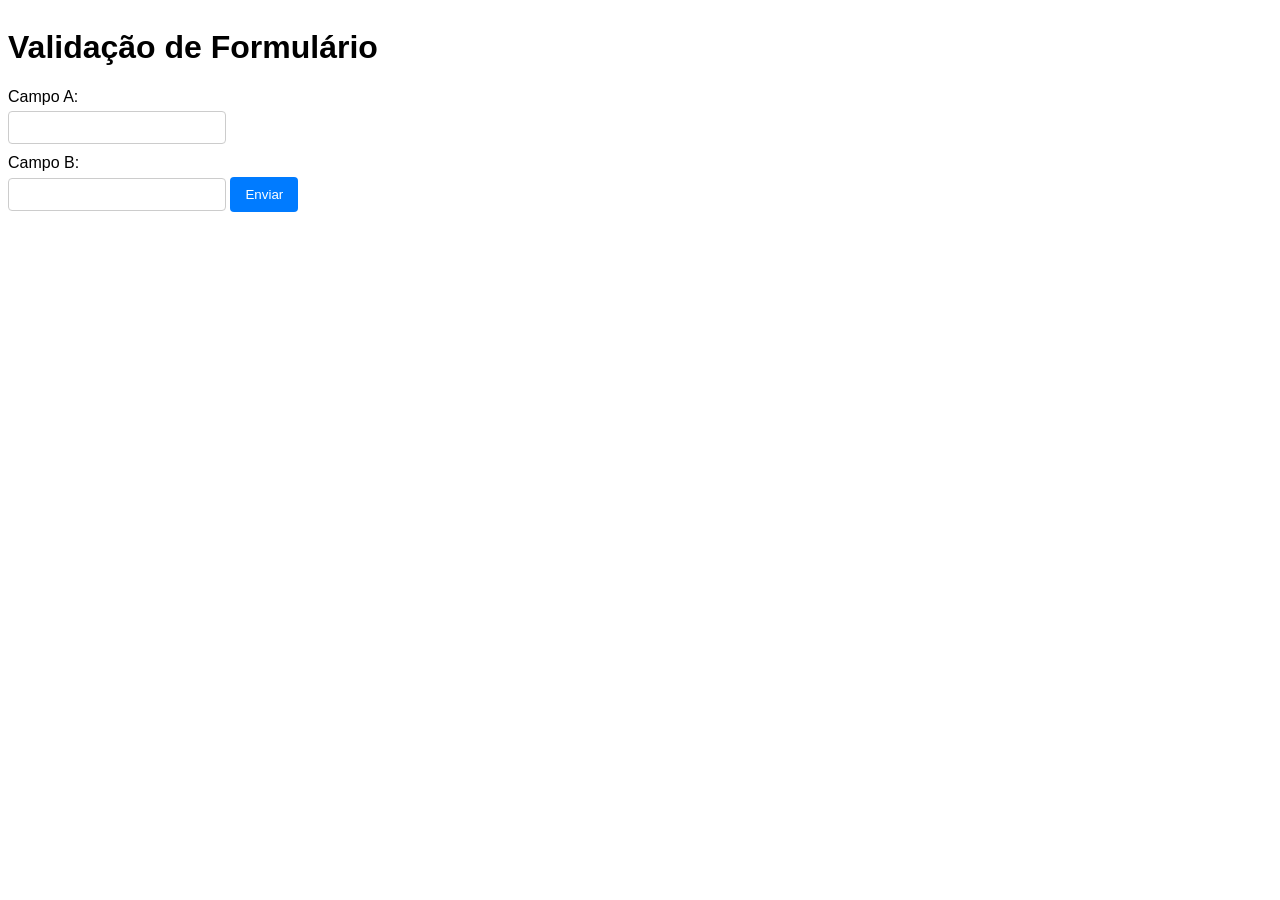
<file: index.html>
<!DOCTYPE html>
<html>
<head>
  <title>Validação de Formulário</title>
  <style>
    body {
      font-family: sans-serif;
    }

    .mensagem {
      padding: 10px;
      margin-top: 10px;
      border-radius: 4px;
      display: none; /* Começa oculto */
    }

    .mensagem-sucesso {
      background-color: #d4edda;
      border: 1px solid #c3e6cb;
      color: #155724;
    }

    .mensagem-erro {
      background-color: #f8d7da;
      border: 1px solid #f5c6cb;
      color: #721c24;
    }

    label {
      display: block; /* Faz com que a label fique acima do input */
      margin-bottom: 5px;
    }

    input {
      margin-bottom: 10px;
      padding: 8px;
      border: 1px solid #ccc;
      border-radius: 4px;
      width: 200px; /* Largura fixa para os campos */
    }

    button {
      padding: 10px 15px;
      background-color: #007bff;
      color: white;
      border: none;
      border-radius: 4px;
      cursor: pointer;
    }

    button:hover {
      background-color: #0056b3;
    }
    .container{
        display: flex;
        justify-content: center;
        flex-direction: column;
    }
  </style>
</head>
<body>
<div class="container">
    
  <h1>Validação de Formulário</h1>

  <form id="meuFormulario">
    <label for="campoA">Campo A:</label>
    <input type="number" id="campoA" name="campoA" required>

    <label for="campoB">Campo B:</label>
    <input type="number" id="campoB" name="campoB" required>

    <button type="submit">Enviar</button>
  </form>

  <div id="mensagem" class="mensagem"></div>
</div>

  <script>
    const formulario = document.getElementById('meuFormulario');
    const mensagemDiv = document.getElementById('mensagem');

    formulario.addEventListener('submit', function(event) {
      event.preventDefault(); // Impede o envio padrão do formulário

      const campoA = parseFloat(document.getElementById('campoA').value);
      const campoB = parseFloat(document.getElementById('campoB').value);

      if (isNaN(campoA) || isNaN(campoB)) {
          mensagemDiv.textContent = 'Por favor, insira números válidos em ambos os campos.';
          mensagemDiv.classList.remove('mensagem-sucesso');
          mensagemDiv.classList.add('mensagem-erro');
          mensagemDiv.style.display = 'block'; //Mostra em tela
          return;
      }


      if (campoB > campoA) {
        mensagemDiv.textContent = 'Formulário válido! B é maior que A.';
        mensagemDiv.classList.remove('mensagem-erro');
        mensagemDiv.classList.add('mensagem-sucesso');
      } else {
        mensagemDiv.textContent = 'Formulário inválido. B deve ser maior que A.';
        mensagemDiv.classList.remove('mensagem-sucesso');
        mensagemDiv.classList.add('mensagem-erro');
      }

      mensagemDiv.style.display = 'block'; // Mostra a mensagem
    });
  </script>
</body>
</html>
</file>
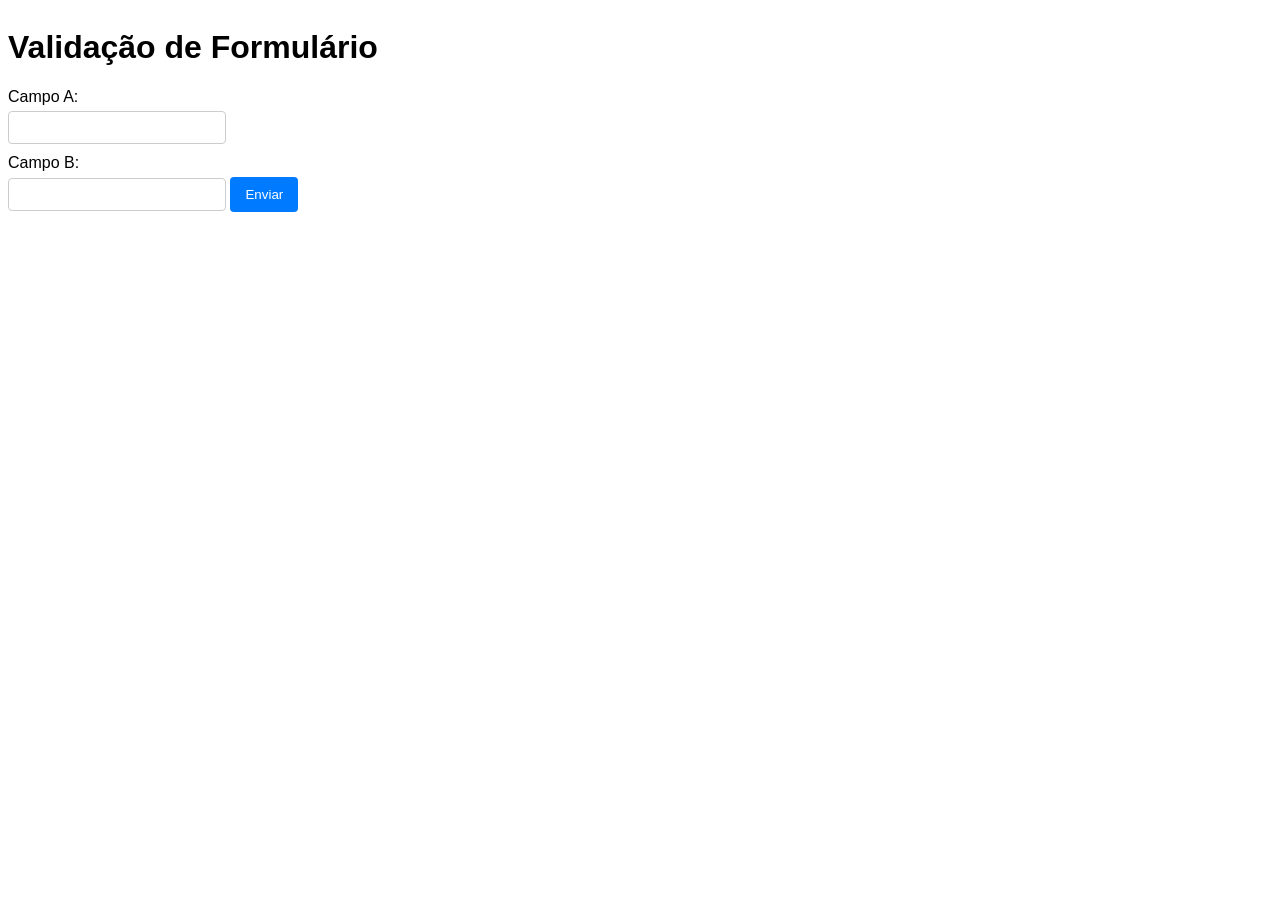
<file: ex-modulo7/index.html>
<!DOCTYPE html>
<html>
<head>
  <title>Validação de Formulário</title>
  <style>
    body {
      font-family: sans-serif;
    }

    .mensagem {
      padding: 10px;
      margin-top: 10px;
      border-radius: 4px;
      display: none;
    }

    .mensagem-sucesso {
      background-color: #d4edda;
      border: 1px solid #c3e6cb;
      color: #155724;
    }

    .mensagem-erro {
      background-color: #f8d7da;
      border: 1px solid #f5c6cb;
      color: #721c24;
    }

    label {
      display: block;
      margin-bottom: 5px;
    }

    input {
      margin-bottom: 10px;
      padding: 8px;
      border: 1px solid #ccc;
      border-radius: 4px;
      width: 200px;
    }

    button {
      padding: 10px 15px;
      background-color: #007bff;
      color: white;
      border: none;
      border-radius: 4px;
      cursor: pointer;
    }

    button:hover {
      background-color: #0056b3;
    }
    .container{
        display: flex;
        justify-content: center;
        flex-direction: column;
    }
  </style>
</head>
<body>
<div class="container">
    
  <h1>Validação de Formulário</h1>

  <form id="meuFormulario">
    <label for="campoA">Campo A:</label>
    <input type="number" id="campoA" name="campoA" required>

    <label for="campoB">Campo B:</label>
    <input type="number" id="campoB" name="campoB" required>

    <button type="submit">Enviar</button>
  </form>

  <div id="mensagem" class="mensagem"></div>
</div>

  <script>
    const formulario = document.getElementById('meuFormulario');
    const mensagemDiv = document.getElementById('mensagem');

    formulario.addEventListener('submit', function(event) {
      event.preventDefault();

      const campoA = parseFloat(document.getElementById('campoA').value);
      const campoB = parseFloat(document.getElementById('campoB').value);

      if (isNaN(campoA) || isNaN(campoB)) {
          mensagemDiv.textContent = 'Por favor, insira números válidos em ambos os campos.';
          mensagemDiv.classList.remove('mensagem-sucesso');
          mensagemDiv.classList.add('mensagem-erro');
          mensagemDiv.style.display = 'block';
          return;
      }


      if (campoB > campoA) {
        mensagemDiv.textContent = 'Formulário válido! B é maior que A.';
        mensagemDiv.classList.remove('mensagem-erro');
        mensagemDiv.classList.add('mensagem-sucesso');
      } else {
        mensagemDiv.textContent = 'Formulário inválido. B deve ser maior que A.';
        mensagemDiv.classList.remove('mensagem-sucesso');
        mensagemDiv.classList.add('mensagem-erro');
      }

      mensagemDiv.style.display = 'block';
    });
  </script>
</body>
</html>
</file>
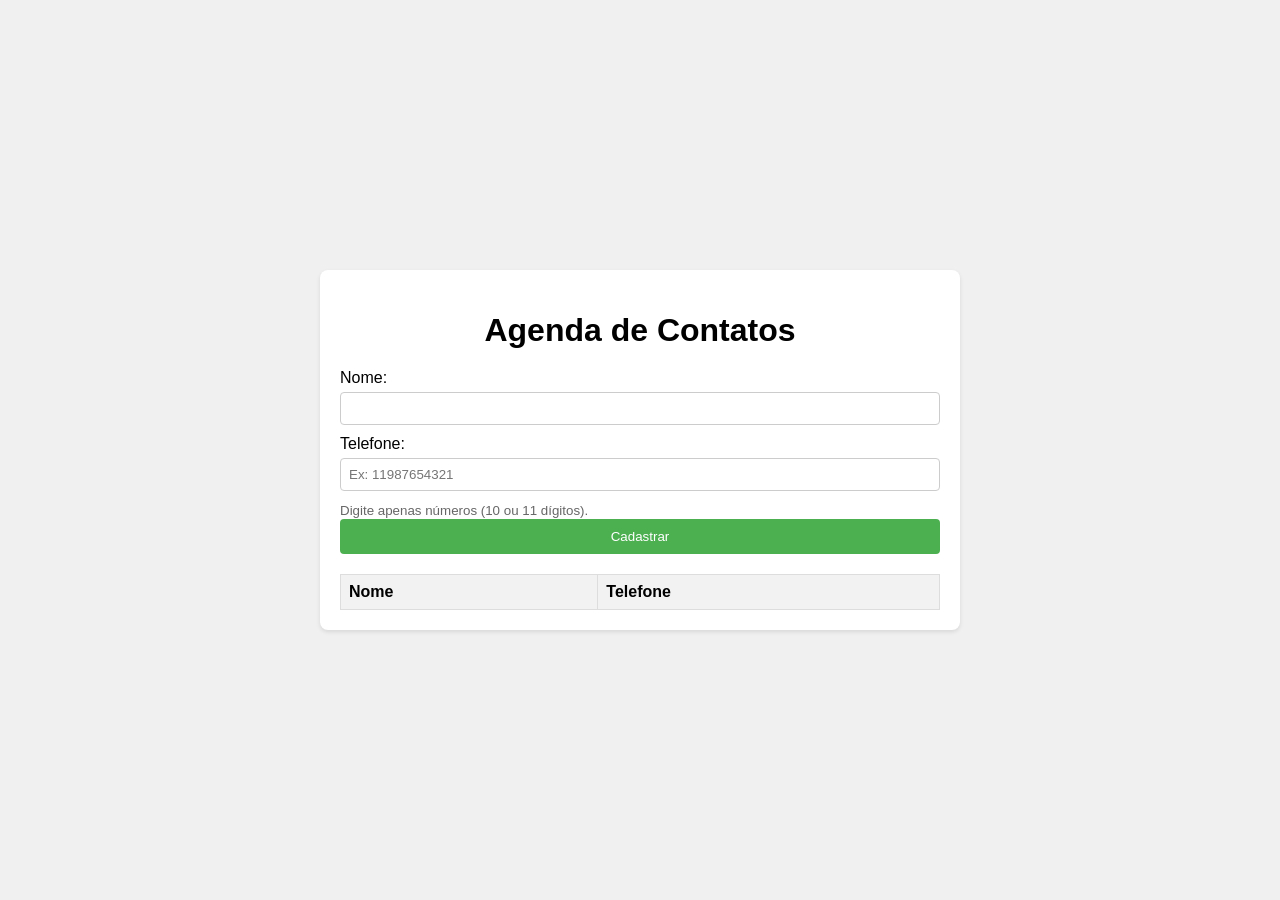
<file: ex-modulo8/index.html>
<!DOCTYPE html>
<html lang="pt-BR">
<head>
    <meta charset="UTF-8">
    <meta name="viewport" content="width=device-width, initial-scale=1.0">
    <title>Agenda de Contatos</title>
    <link rel="stylesheet" href="style.css"> </head>
<body>
    <div class="container">
        <h1>Agenda de Contatos</h1>

        <form id="form-contato">
            <label for="nome">Nome:</label>
            <input type="text" id="nome" name="nome" required>

            <label for="telefone">Telefone:</label>
            <input type="tel" id="telefone" name="telefone" required pattern="[0-9]{10,11}" placeholder="Ex: 11987654321">
             <small>Digite apenas números (10 ou 11 dígitos).</small>

            <button type="submit">Cadastrar</button>
        </form>

        <table id="tabela-contatos">
            <thead>
                <tr>
                    <th>Nome</th>
                    <th>Telefone</th>
                </tr>
            </thead>
            <tbody>
                </tbody>
        </table>
    </div>

    <script src="script.js"></script>
</body>
</html>
</file>
<file: ex-modulo8/style.css>
body {
    font-family: sans-serif;
    background-color: #f0f0f0;
    margin: 0;
    padding: 0;
    display: flex;
    justify-content: center;
    align-items: center;
    min-height: 100vh; 
}

.container {
    background-color: white;
    padding: 20px;
    border-radius: 8px;
    box-shadow: 0 2px 4px rgba(0, 0, 0, 0.1);
    width: 80%; 
    max-width: 600px; 
}

h1 {
    text-align: center;
    margin-bottom: 20px;
}

form {
    margin-bottom: 20px;
}

label {
    display: block;
    margin-bottom: 5px;
}

input[type="text"],
input[type="tel"] {
    width: 100%;
    padding: 8px;
    margin-bottom: 10px;
    border: 1px solid #ccc;
    border-radius: 4px;
    box-sizing: border-box; 
}

button[type="submit"] {
    background-color: #4CAF50;
    color: white;
    padding: 10px 15px;
    border: none;
    border-radius: 4px;
    cursor: pointer;
    width: 100%; 
}

button[type="submit"]:hover {
    background-color: #45a049;
}

table {
    width: 100%;
    border-collapse: collapse;
}

th, td {
    border: 1px solid #ddd;
    padding: 8px;
    text-align: left;
}

th {
    background-color: #f2f2f2;
}

tr:nth-child(even) {
     background-color: #f9f9f9;
}
small{
    color:#666666
}
</file>
